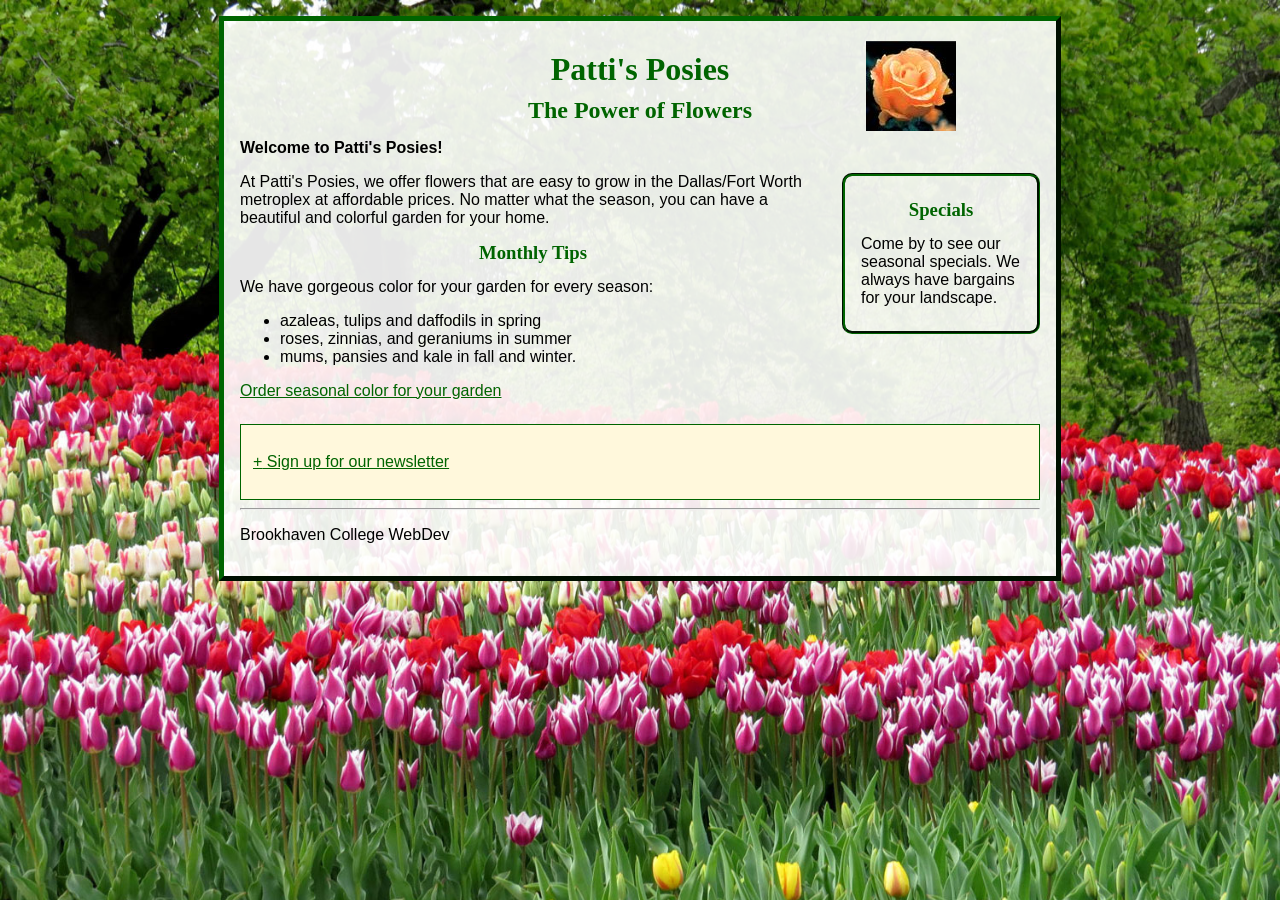
<file: effects.html>
<!DOCTYPE html>
<html lang="en">
<head>
  <meta charset="utf-8">
  <title>jQuery Animation and Effects</title>
  <meta name="viewport" content="width=device-width, initial-scale=1.0">
  <link href="effects.css" rel="stylesheet">
  <script src="https://ajax.googleapis.com/ajax/libs/jquery/1.8.1/jquery.min.js"></script>
  <script src="effects.js"></script>
</head>

<body>
  <div id="container">
    <header>
      <h1>Patti's Posies</h1>
    </header>

    <div>
      <h2 id="slogan">The Power of Flowers</h2>

      <p><strong>Welcome to Patti's Posies!</strong></p>

      <aside id="specials">
        <h3>Specials</h3>
        <p>Come by to see our seasonal specials. We always have bargains for your landscape.</p>
      </aside>

      <p>At Patti's Posies, we offer flowers that are easy to grow in the Dallas/Fort Worth metroplex at affordable prices. No matter what the season, you can have a beautiful and colorful garden for your home.</p>

      <h3 id="month">Monthly Tips</h3>

      <div id="seasontips">
        <p>We have gorgeous color for your garden for every season: </p>
        <ul>
          <li>azaleas, tulips and daffodils in spring</li>
          <li>roses, zinnias, and geraniums in summer</li>
          <li>mums, pansies and kale in fall and winter.</li>
        </ul>
      </div>

      <p><a href="#">Order seasonal color for your garden</a></p>

      <div id="newsletter">
        <p><a href="#" id="signuplink"><span id="openclose">+</span> Sign up for our newsletter</a></p>

        <form name="newsSignup" method="post" action="thanks.html" id="newsSignup">
          <label>Name: <input type="text" name="uname"></label>
          <label>Email address: <input type="email" name="email"></label>
          <input type="submit" value="Sign Up">
        </form>
      </div>

      <footer>
        <hr>
        <p>Brookhaven College WebDev</p>
      </footer>

      <img id="rose" src="rose.jpg" alt="Rose">
    </div>
  </div>
</body>
</html>
</file>
<file: effects.css>
body {
  background: url(springbg.jpg);
  background-size: 100%;
  background-repeat: repeat-y;
}

#container {
  width: 50em;
  margin: 1em auto;
  border: outset thick darkgreen;
  background-color: rgba(255,255,255,.9);
  padding: 1em;
  font-family: Arial, Helvetica, sans-serif;
  position: relative;
}

#specials {
  width: 10em;
  float: right;
  padding: .5em 1em;
  border: medium #006400 groove;
  border-radius: 10px;
  margin-left: 1em;
}

.error {
  color: red;
}

a:link {
  color: darkgreen;
}

a:visited {
  color: darkgreen;
}

legend {
  font-family: "Comic Sans MS";
  color: darkgreen;
}

h1, h2, h3 {
  color: darkgreen;
  text-align: center;
  line-height: .7em;
  font-family: "Comic Sans MS";
}

label {
  display: inline-block;
  width: 20em;
  text-align: right;
  line-height: 1.5em;
  padding-right: 1em;
}

th[colspan] {
  text-align: right;
}

table {
  border: thin solid darkgreen;
  background-color: cornsilk;
  border-collapse: collapse;
  margin: 0 auto;
}

td, th {
  padding: .25em 1em;
  border: thin green dotted;
}

td[id] {
  text-align: right;
}

input[type='submit'] {
  background-color: cornsilk;
  font-size: .8em;
  border-radius: 5px;
  border: thin outset darkgreen;
}

#place {
  text-align: center;
}

#main {
  clear: left;
}

.Fall {
  background-image: url(fall.png);
  background-size: 100% 100%;
  background-color: cornsilk;
  text-align: center;
}

.Winter {
  background-color: lightblue;
  text-align: center;
}

.Summer {
  background-color: #ff9;
  text-align: center;
}

.Spring {
  background-color: #afeeee;
  text-align: center;
}

#newsletter {
  margin-top: 1.5em;
  padding: .75em;
  border: thin solid darkgreen;
  background-color: cornsilk;
}

#newsSignup {
  margin-top: .5em;
}

#rose {
  position: absolute;
  right: -100px;
  top: 20px;
  opacity: 0;
}
</file>
